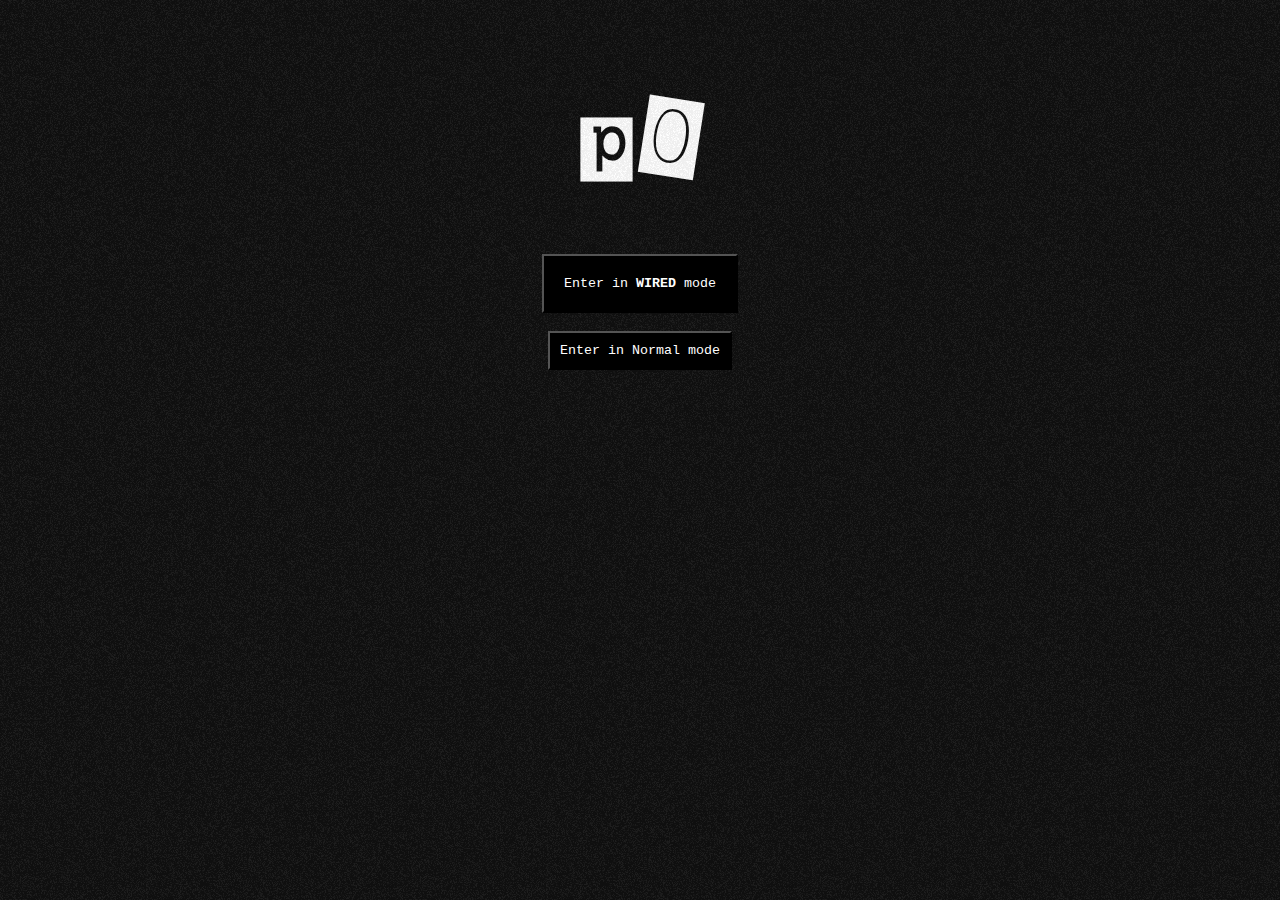
<file: index.html>
<!DOCTYPE html>
<html>
<head>
  <title>PORTAL</title>
  <link rel="stylesheet" href="style.css">
  <meta charset="UTF-8">
  <meta name="viewport" content="width=device-width, initial-scale=1.0">
</head>
<body>

<div class="bg"></div>
<div>
	<div class="title">
		<h1 id="demo"></h1>
	</div>
	<div class="textBody">
		<a href="main.html" ><button id="portal">Enter in <b>WIRED</b> mode</button></a>
		<br/>
		<a href="main.html" ><button id="portal2">Enter in Normal mode</button></a>
	</div>
	
</div>


<audio autoplay loop id="zoom">
	<source  src="sounds/boon_loop.wav" type="audio/wav" onplay="handleFirstPlay(event)">
</audio>

<script src="script.js"></script>
</body>
</html>
</file>
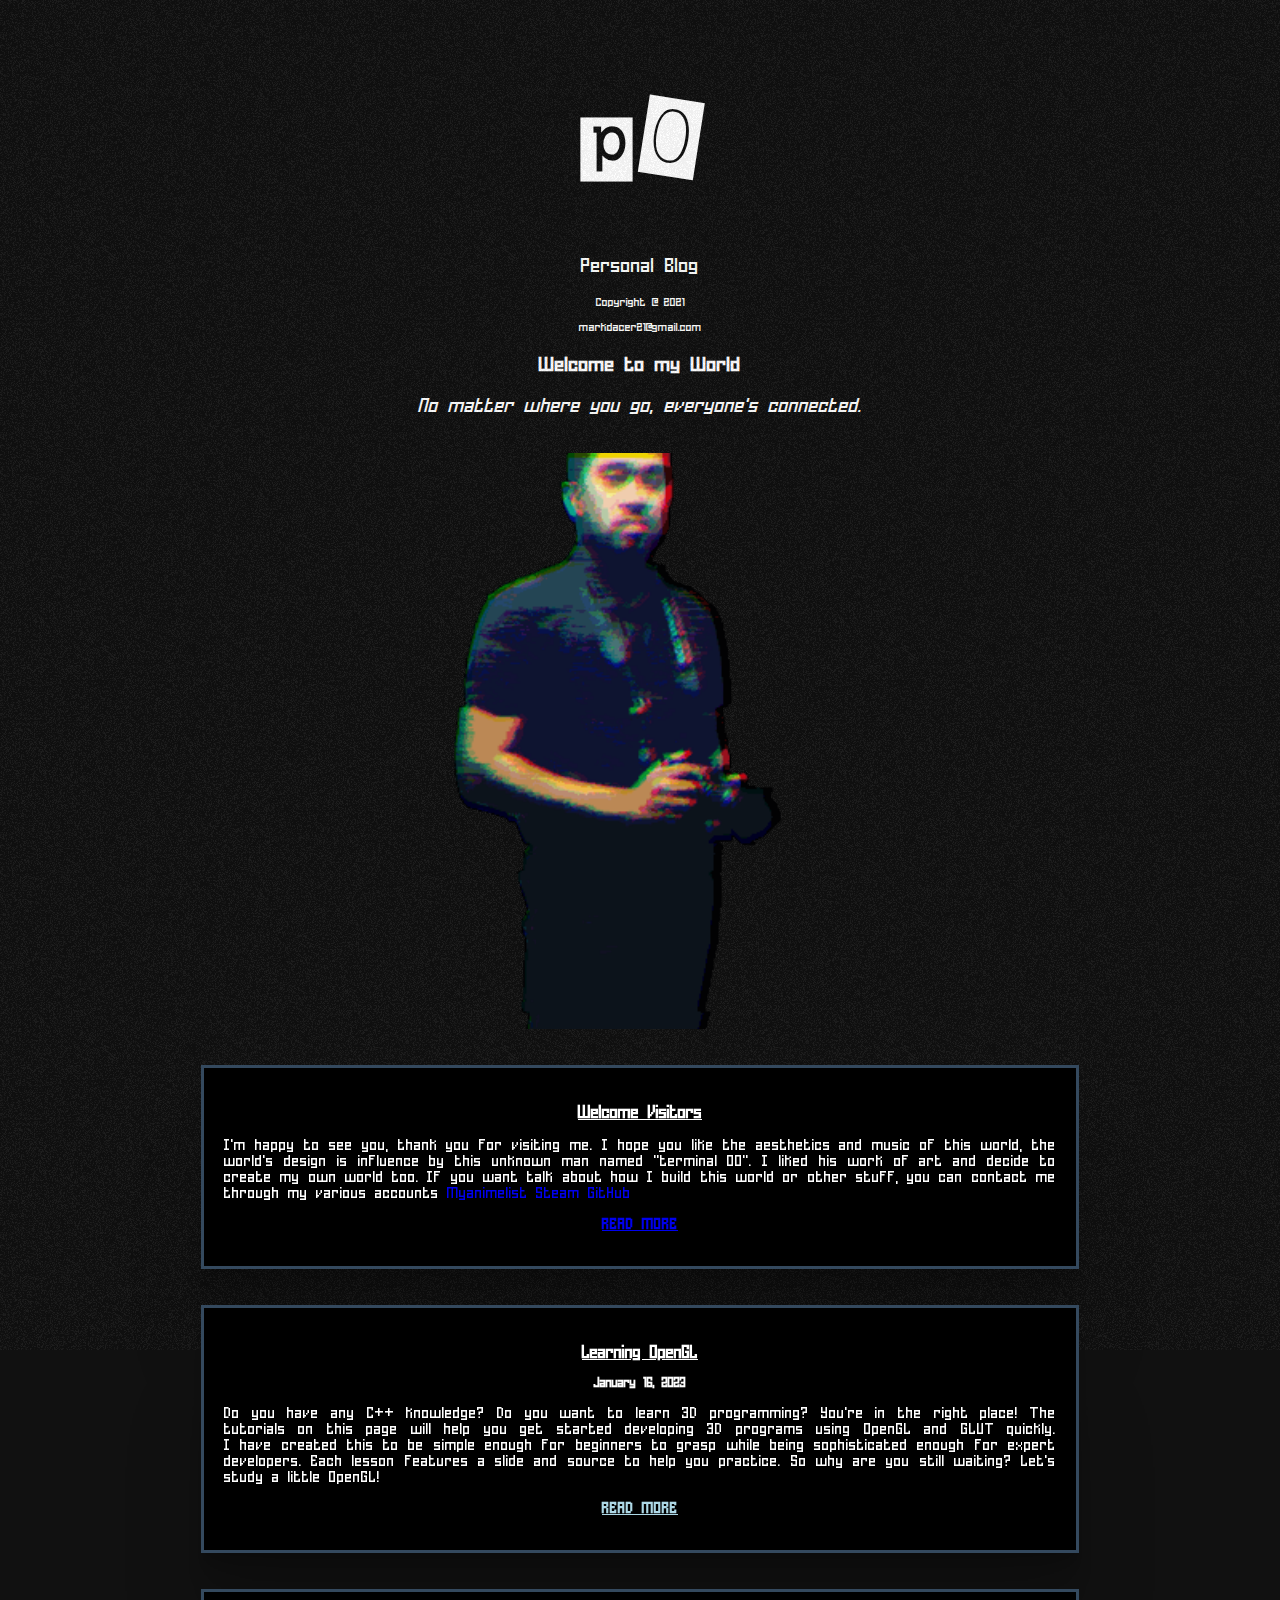
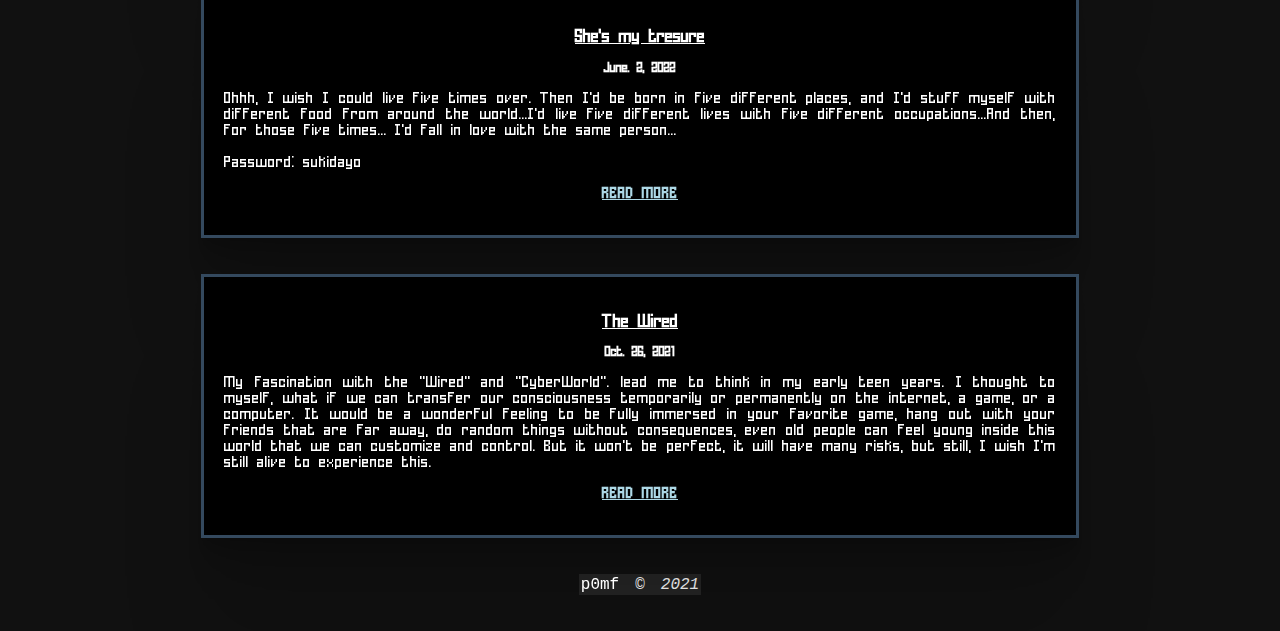
<file: main.html>
<!DOCTYPE html>
<html>
<head>
  <title>LAYER 0</title>
  <link rel="stylesheet" href="style.css">
  <link rel="stylesheet" href="style_contain.css">
  <meta charset="UTF-8">
  <meta name="viewport" content="width=device-width, initial-scale=1.0">
</head>
<body>
<div class="bg"></div>
<div>
	<div class="title">
		<h1 id="demo"></h1>
	</div>
	<div class="textBody">
		<p>Personal Blog</p>
		<p style="font-size: 12px;">Copyright @ 2021</p>
		<p style="font-size: 12px;">markdacer21@gmail.com</p>
		<p><b>Welcome to my World</b></p>
		<p><i>No matter where you go, everyone's connected.</i></p>
	</div>	
	<br/>
	<a href="articles/god.html" style="text-decoration: none;color: white;">
	<img class="centerImg" src="images/whoami.gif" alt="god">
	</a>
	<br><br>
	<a href="articles/god.html" style="text-decoration: none;color: white;">
	<div class="myDiv">
	  <h2><u>Welcome Visitors</u></h2>
	  <p>
	    I'm happy to see you, thank you for visiting me. I hope you like
		the aesthetics and music of this world, the world's design is influence
		by this unknown man named "terminal 00". I liked his work of art and decide
		to create my own world too. If you want talk about how I build this world or other stuff, you can
		contact me through my various accounts 
		<a target="_blank" href="https://myanimelist.net/profile/Jaeger47">Myanimelist</a>
		<a target="_blank" href="https://steamcommunity.com/id/muhamark">Steam</a>
		<a target="_blank" href="https://github.com/Jaeger47">GitHub</a>
		<a href="articles/god.html" style="text-decoration: none;"><b><u><p style="text-align: center;color: lightblue;">READ MORE</p></u></b></a>
		</p>
	</div>
	</a>
	
	<br/><br/>
	<a href="articles/opengl.html" style="text-decoration: none;color: white;">
	<div class="myDiv">
	  <h2><u>Learning OpenGL</u></h2>
	  <h2 style="font-size: 13px;">January 16, 2023</h2>
	  <p>
		Do you have any C++ knowledge? Do you want to learn 3D programming? You're in the right place! The tutorials on this page will help you get started developing 3D programs using OpenGL and GLUT quickly. I have created this to be simple enough for beginners to grasp while being sophisticated enough for expert developers. Each lesson features a slide and source to help you practice. So why are you still waiting? Let's study a little OpenGL!
	  <b><u><p style="text-align: center;color: lightblue;">READ MORE</p></u></b>
	  </p>
	</div>
	</a>
	
	<br/><br/>
	<a href="pearl/" style="text-decoration: none;color: white;">
	<div class="myDiv">
	  <h2><u>She's my tresure</u></h2>
	  <h2 style="font-size: 13px;">June. 2, 2022</h2>
	  <p>
	  Ohhh, I wish I could live five times over. Then I'd be born in five different places, 
	  and I'd stuff myself with different food from around the world...I'd live five different 
	  lives with five different occupations...And then, for those five times...
	  I'd fall in love with the same person...
	  <br/><br/>
	  Password: sukidayo
	  <b><u><p style="text-align: center;color: lightblue;">READ MORE</p></u></b>
	  </p>
	</div>
	</a>
	
	<br/><br/>
	<a href="articles/wired.html" style="text-decoration: none;color: white;">
	<div class="myDiv">
	  <h2><u>The Wired</u></h2>
	  <h2 style="font-size: 13px;">Oct. 26, 2021</h2>
	  <p>
	  My fascination with the "Wired" and "CyberWorld". lead me to think in my early teen years. 
	  I thought to myself, what if we can transfer our consciousness temporarily or permanently 
	  on the internet, a game, or a computer. It would be a wonderful feeling to be fully immersed 
	  in your favorite game, hang out with your friends that are far away, do random things without 
	  consequences, even old people can feel young inside this world that we can customize and control. 
	  But it won't be perfect, it will have many risks, but still, I wish I'm still alive to experience this.
	  <b><u><p style="text-align: center;color: lightblue;">READ MORE</p></u></b>
	  </p>
	</div>
	</a>
	
	<br/><br/>
	
	<div style="text-align: center;">
    <span style="padding:0.1rem;background-color:#262626">
        <a style="text-decoration: none;color: white;position:relative;" href="mailto:markdacer21@gmail.com">p0mf</a><i>　©　2021</i>
    </span>
	</div>
	
	<br/><br/>
</div>

<audio autoplay loop id="bgm">
	<source  src="sounds/bgm.mp3" type="audio/mp3" onplay="handleFirstPlay(event)">
</audio>
<audio autoplay loop id="zoom">
	<source  src="sounds/boon_loop.wav" type="audio/wav" onplay="handleFirstPlay(event)">
</audio>

<script src="../script.js"></script>
<script>
	var audio_zoom = document.getElementById("zoom");
		audio_zoom.volume = 0.3;
	var audio_zoom = document.getElementById("bgm");
		audio_zoom.volume = 0.3;
</script>

<script src="script.js"></script>


</body>
</html>
</file>
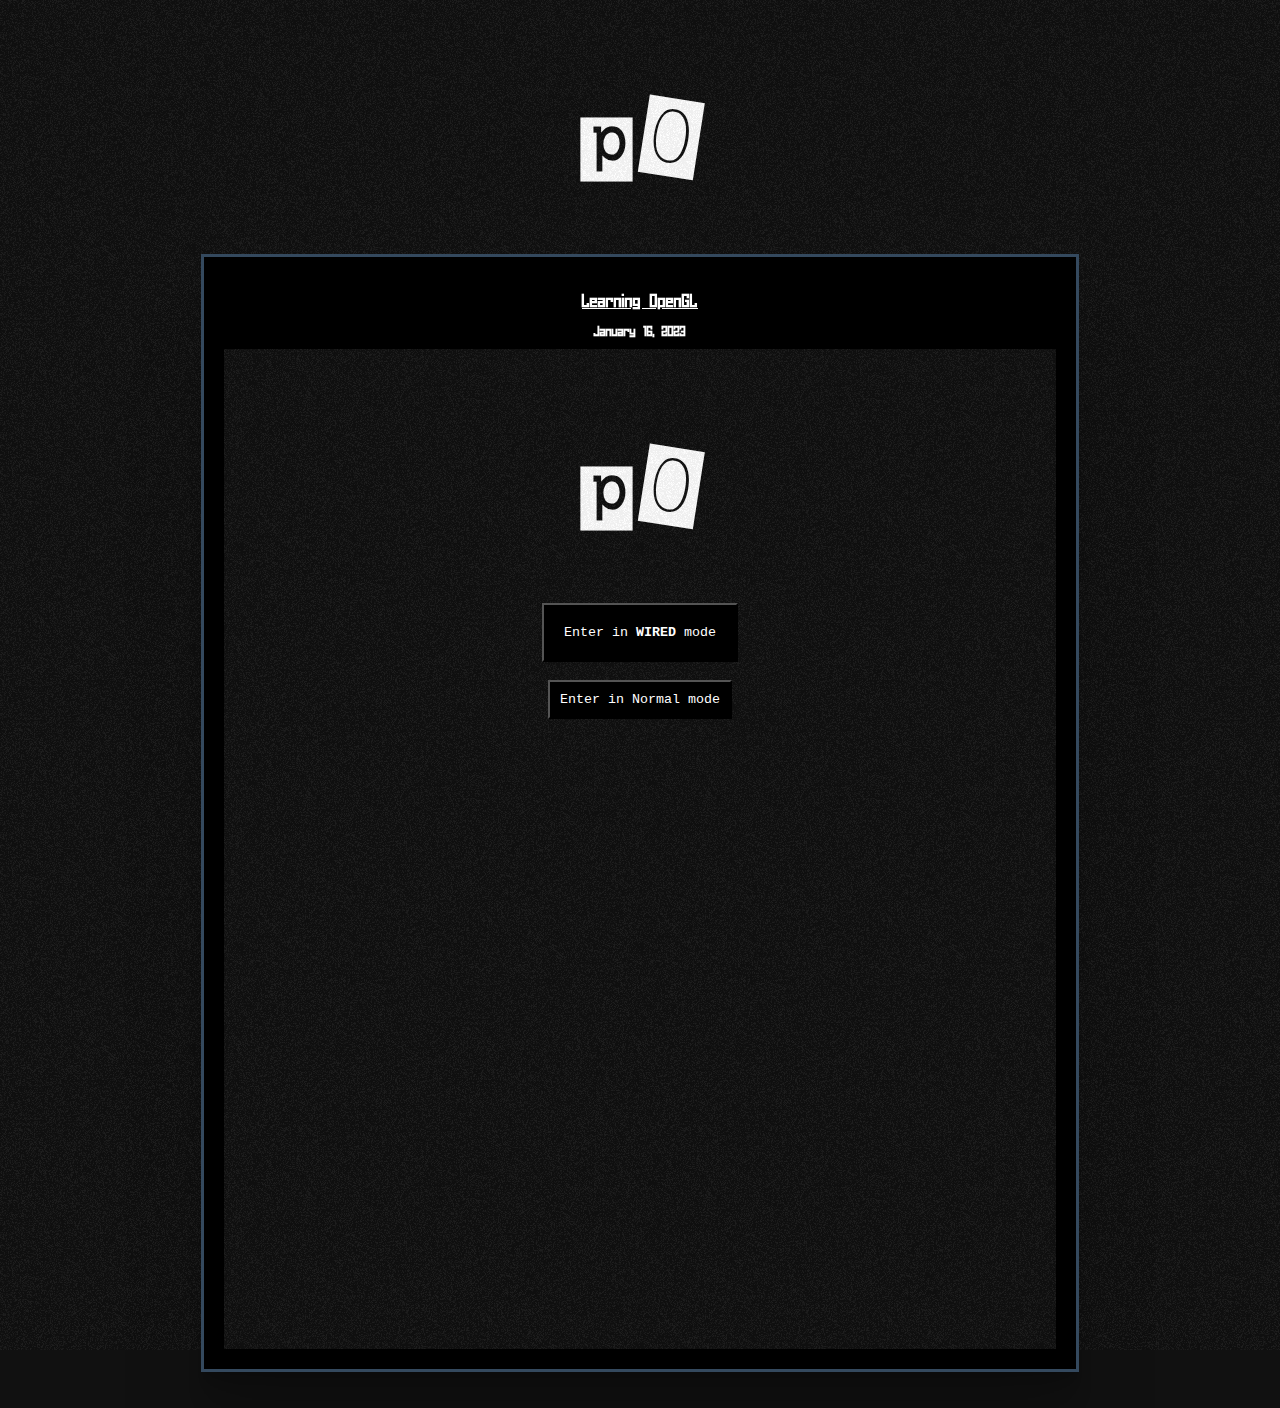
<file: articles/opengl.html>
<!DOCTYPE html>
<html>
<head>
  <title>LAYER 0-1</title>
  <link rel="stylesheet" href="../style.css">
  <link rel="stylesheet" href="../style_contain.css">
  <meta charset="UTF-8">
  <meta name="viewport" content="width=device-width, initial-scale=1.0">
</head>
<body>
<div class="bg"></div>
<div>
	<div class="title">
		<a href="../main.html" style="text-decoration: none;color: white;"><h1 id="demo"></h1></a>
	</div>
	
	<div class="myDiv">
	  <h2><u>Learning OpenGL</u></h2>
	  <h2 style="font-size: 13px;">January 16, 2023</h2>
	  <iframe src="https://jaeger47.github.io/Learning-OpenGL/" frameborder="0" style="overflow:hidden;height:1000px;width:100%" height="100%" width="100%" title="OpenGL"></iframe>
	</div>
	<br/><br/>
</div>

<audio autoplay loop id="zoom">
	<source  src="../sounds/boon_loop.wav" type="audio/wav" onplay="handleFirstPlay(event)">
</audio>

<script src="../script.js"></script>
<script>
	var audio_zoom = document.getElementById("zoom");
		audio_zoom.volume = 0.2;
</script>

</body>
</html>
</file>
<file: style.css>
* {
	cursor: url(misc/GlitchCur.png), auto;
}
body {
	background-color: #111111;
	margin: 0;
	overflow-x: hidden;
	color:white;
	font-family: 'Courier New';
}

@font-face {
  font-family: myFirstFont;
  src: url(fonts/earwig.ttf);
}

@font-face {
  font-family: mySecondFont;
  src: url(fonts/homespun.ttf);
}

#portal, button{
	display:block; 
	margin-left: auto;
	margin-right: auto;
	background-color:black;
	color:white;
	padding: 20px;
	position: relative;
	font-family: Courier New;
}

#portal2, button{
	display:block; 
	margin-left: auto;
	margin-right: auto;
	background-color:black;
	color:white;
	padding: 10px;
	position: relative;
	font-family: Courier New;
}



.centerImg {
  display: block;
  margin-left: auto;
  margin-right: auto;
  max-width: 100%;
  width:1024px;
  height: auto;
  position: relative;
  
  
}

.centerImgGod {
  display: block;
  margin-left: auto;
  margin-right: auto;
  max-width: 100%;
  width:300px;
  height: 400px;
  position: relative;
}


a {
	text-decoration: none;
}

.title h1{
	font-family: myFirstFont;
	text-align: center;
	font-size: 100px;
	animation: glitch1 2.5s infinite;
}

.title h1:nth-child(2) {
  color: #67f3da;
  animation: glitch2 2.5s infinite;
}

.title h1:nth-child(3) {
  color: #f16f6f;
  animation: glitch3 2.5s infinite;
}

@keyframes glitch1 {
  0% {
    transform: none;
    opacity: 1;
  }
  7% {
    transform: skew(-0.5deg, -0.9deg);
    opacity: 0.75;
  }
  10% {
    transform: none;
    opacity: 1;
  }
  27% {
    transform: none;
    opacity: 1;
  }
  30% {
    transform: skew(0.8deg, -0.1deg);
    opacity: 0.75;
  }
  35% {
    transform: none;
    opacity: 1;
  }
  52% {
    transform: none;
    opacity: 1;
  }
  55% {
    transform: skew(-1deg, 0.2deg);
    opacity: 0.75;
  }
  50% {
    transform: none;
    opacity: 1;
  }
  72% {
    transform: none;
    opacity: 1;
  }
  75% {
    transform: skew(0.4deg, 1deg);
    opacity: 0.75;
  }
  80% {
    transform: none;
    opacity: 1;
  }
  100% {
    transform: none;
    opacity: 1;
  }
}

@keyframes glitch2 {
  0% {
    transform: none;
    opacity: 0.25;
  }
  7% {
    transform: translate(-2px, -3px);
    opacity: 0.5;
  }
  10% {
    transform: none;
    opacity: 0.25;
  }
  27% {
    transform: none;
    opacity: 0.25;
  }
  30% {
    transform: translate(-5px, -2px);
    opacity: 0.5;
  }
  35% {
    transform: none;
    opacity: 0.25;
  }
  52% {
    transform: none;
    opacity: 0.25;
  }
  55% {
    transform: translate(-5px, -1px);
    opacity: 0.5;
  }
  50% {
    transform: none;
    opacity: 0.25;
  }
  72% {
    transform: none;
    opacity: 0.25;
  }
  75% {
    transform: translate(-2px, -6px);
    opacity: 0.5;
  }
  80% {
    transform: none;
    opacity: 0.25;
  }
  100% {
    transform: none;
    opacity: 0.25;
  }
}

@keyframes glitch3 {
  0% {
    transform: none;
    opacity: 0.25;
  }
  7% {
    transform: translate(2px, 3px);
    opacity: 0.5;
  }
  10% {
    transform: none;
    opacity: 0.25;
  }
  27% {
    transform: none;
    opacity: 0.25;
  }
  30% {
    transform: translate(5px, 2px);
    opacity: 0.5;
  }
  35% {
    transform: none;
    opacity: 0.25;
  }
  52% {
    transform: none;
    opacity: 0.25;
  }
  55% {
    transform: translate(5px, 1px);
    opacity: 0.5;
  }
  50% {
    transform: none;
    opacity: 0.25;
  }
  72% {
    transform: none;
    opacity: 0.25;
  }
  75% {
    transform: translate(2px, 6px);
    opacity: 0.5;
  }
  80% {
    transform: none;
    opacity: 0.25;
  }
  100% {
    transform: none;
    opacity: 0.25;
  }
}

.textBody {
	display:block;
}



.textBody p {
	font-family: mySecondFont;
	text-align: center;
	font-size: 20px;
	
	
}

.bg {
	
  position: fixed;
  top: -50%;
  left: -50%;
  right: -50%;
  bottom: -50%;
  width: 200%;
  height: 200vh;
  background: transparent url('images/noise-transparent.png') repeat 0 0;
  background-repeat: repeat;
  animation: bg-animation .2s infinite;
  opacity: .9;
  visibility: visible;
  
}

@keyframes bg-animation {
    0% { transform: translate(0,0) }
    10% { transform: translate(-5%,-5%) }
    20% { transform: translate(-10%,5%) }
    30% { transform: translate(5%,-10%) }
    40% { transform: translate(-5%,15%) }
    50% { transform: translate(-10%,5%) }
    60% { transform: translate(15%,0) }
    70% { transform: translate(0,10%) }
    80% { transform: translate(-15%,0) }
    90% { transform: translate(10%,5%) }
    100% { transform: translate(5%,0) }
}
</file>
<file: style_contain.css>
@font-face {
  font-family: mySecondFont;
  src: url(fonts/homespun.ttf);
}

.myDiv {
  display: block;
  background-color: black;    
  font-family: mySecondFont;
  margin: auto;
  width: 65%;
  padding: 20px;
  border: 3px solid;
  border-color: #34495E;
  position: relative;
  
  box-shadow:
  0 2.8px 2.2px rgba(0, 0, 0, 0.034),
  0 6.7px 5.3px rgba(0, 0, 0, 0.048),
  0 12.5px 10px rgba(0, 0, 0, 0.06),
  0 22.3px 17.9px rgba(0, 0, 0, 0.072),
  0 41.8px 33.4px rgba(0, 0, 0, 0.086),
  0 100px 80px rgba(0, 0, 0, 0.12);
}

.myDiv h2 {
	font-size: 17px;
	text-align: center;

}




.myDiv p {
  text-align: justify;
  text-justify: inter-word;
  font-size: 15px;
  animation-duration: 1s;
  animation-name: textflicker;
  animation-iteration-count: infinite;
  animation-direction: alternate;
}

.myDiv iframe{
	display:block;
	margin-left: auto;
	margin-right: auto; 
	max-width: 100%;
	width: 480px;
	height: 360px;
}
</file>
